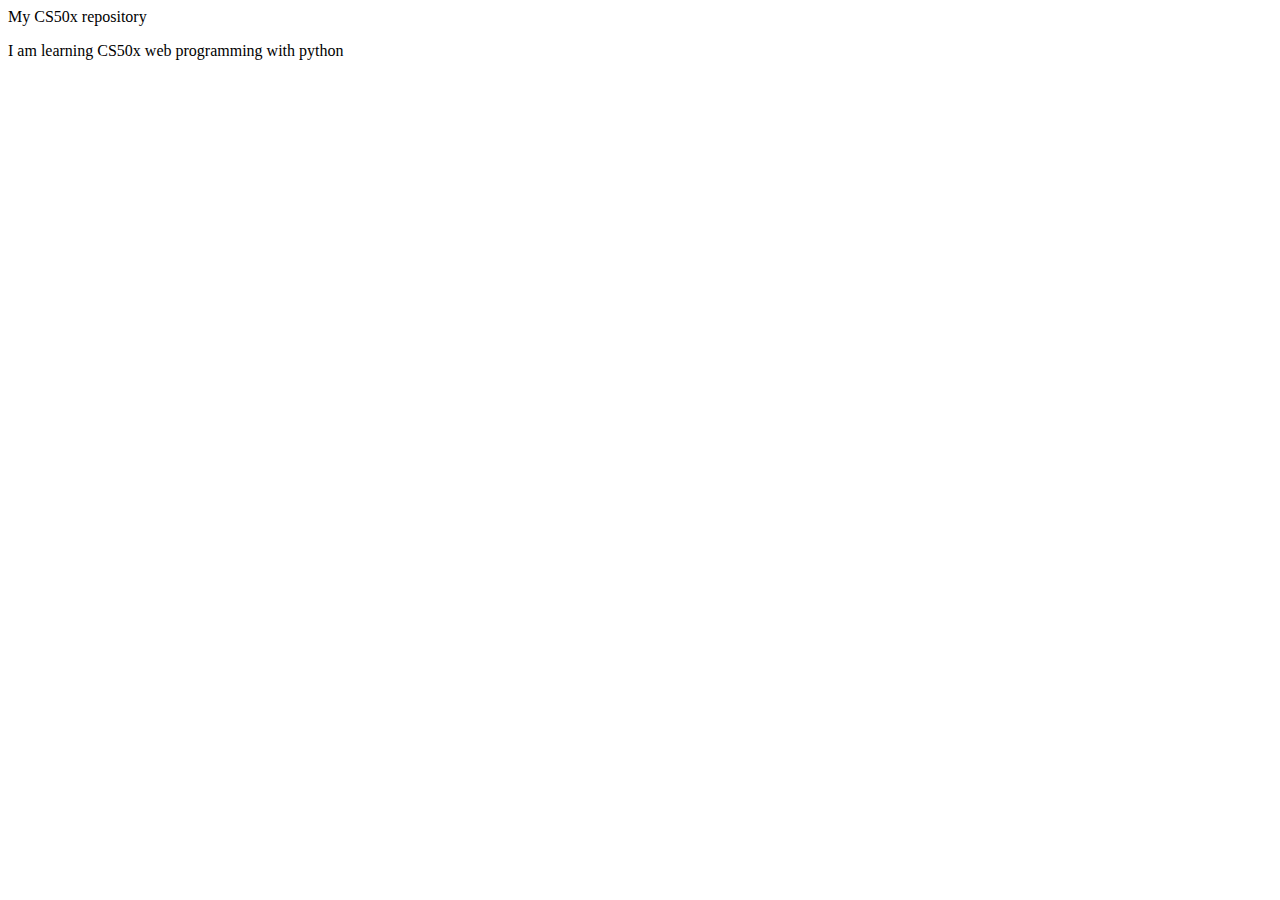
<file: Downloads/CS50x/week 0/hello.html>
<!DOCTYPE html>
<html lang="en">
<head>
    <meta charset="UTF-8">
    <meta name="viewport" content="width=device-width, initial-scale=1.0">
    <meta http-equiv="X-UA-Compatible" content="ie=edge">
    <title>test</title>
</head>
<body>
    <header>My CS50x repository</header>
    <p>I am learning CS50x web programming with python</p>
</body>
</html>
</file>
